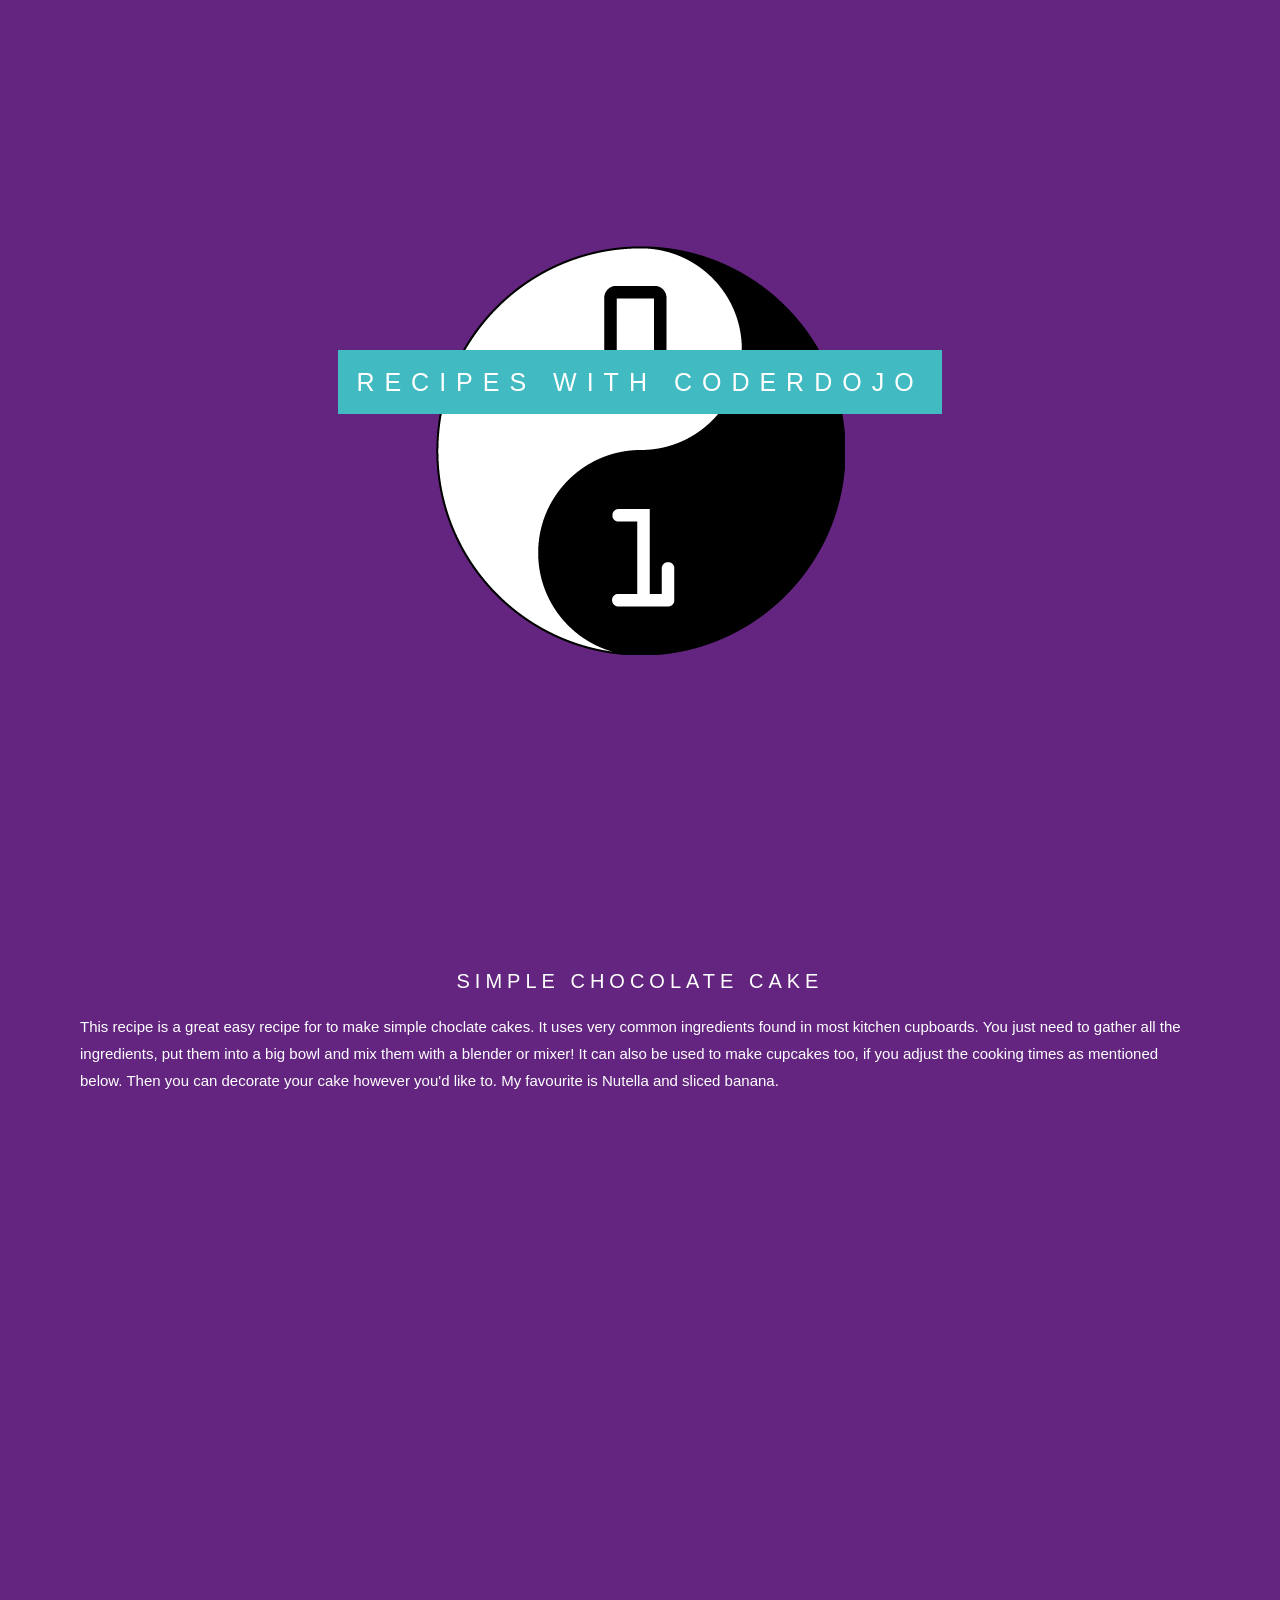
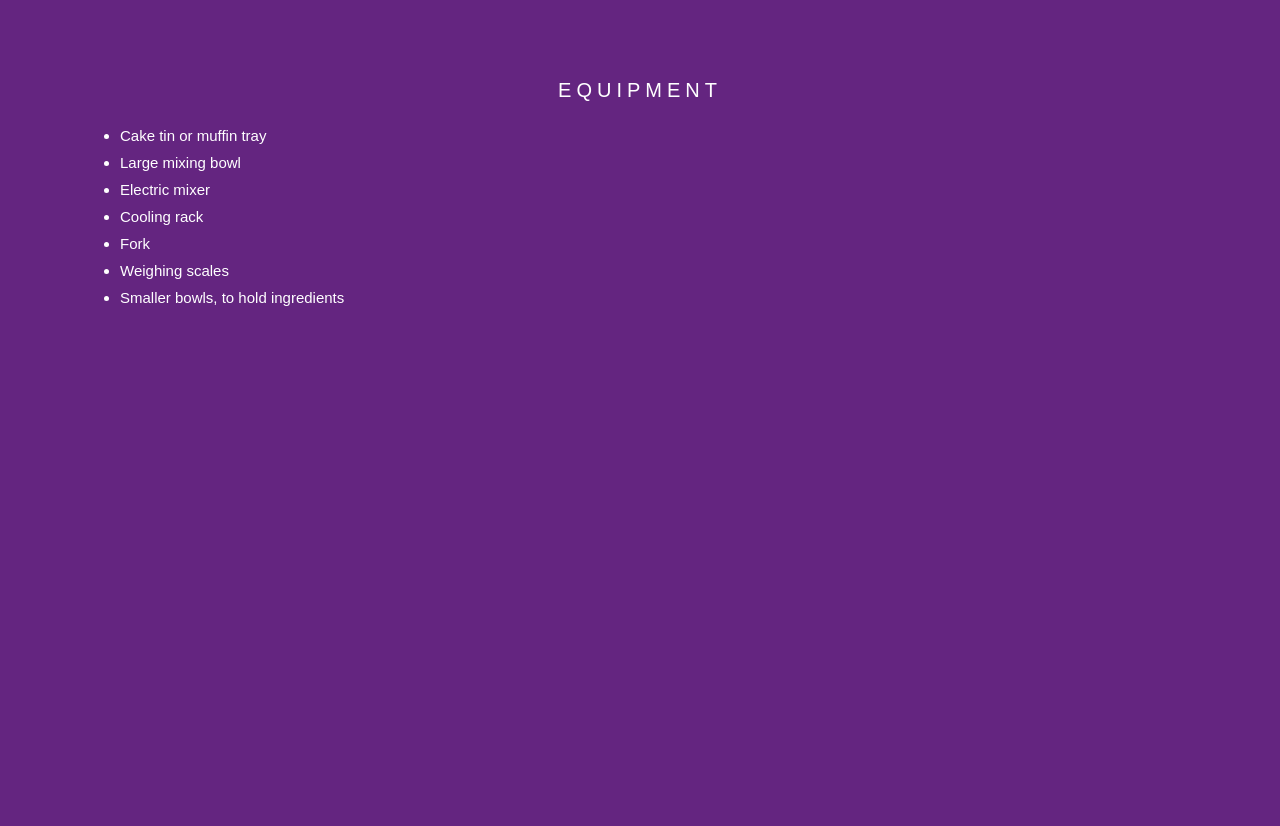
<file: index.html>
<!DOCTYPE html>
<html>
  <head>
    <meta name="viewport" content="width=device-width, initial-scale=1">
    <link rel="stylesheet" type="text/css" href="style.css">
  </head>
  
  <div class="cd-logo">
    <div class="caption">
      <span class="border">RECIPES WITH CODERDOJO</span>
    </div>
  </div>
  
  <div class="textSection">
    <h3>SIMPLE CHOCOLATE CAKE</h3>
    <p>This recipe is a great easy recipe for to make simple choclate cakes.
    It uses very common ingredients found in most kitchen cupboards.
    You just need to gather all the ingredients, put them into a big bowl
    and mix them with a blender or mixer!
    It can also be used to make cupcakes too, if you adjust
    the cooking times as mentioned below.
    Then you can decorate your cake however you'd like to.
    My favourite is Nutella and sliced banana. 
    </p>
  </div>
  
  <div class="kitchen-equipment">

  </div>

  <div class="textSection">
    <h3>EQUIPMENT</h3>
    <ul>
     <li>Cake tin or muffin tray</li>
     <li>Large mixing bowl</li>
     <li>Electric mixer</li>
     <li>Cooling rack</li>
     <li>Fork</li>
     <li>Weighing scales</li>
     <li>Smaller bowls, to hold ingredients</li>
    </ul>
  </div>

  <div class="cake-ingredients">
    
  </div>
</html>
</file>
<file: style.css>
body, html {
  height: 100%;
  margin: 0;
  font: 400 15px/1.8 "Lato", sans-serif;
  color: White;
}

.cd-logo, .kitchen-equipment, .cake-ingredients {
  position: relative;
  background-position: center;
  background-repeat: no-repeat;
  background-color: #642580;
  background-size: cover;
  min-height: 50%;

  background-attachment: fixed;
}

.cd-logo {
  background-image: url("CoderDojo.png");
  min-height: 100%;
  background-size: auto;
}

h3 {
  letter-spacing: 5px;
  text-transform: uppercase;
  font: 20px "Lato", sans-serif;
  color: white;
  text-align:center
}

.textSection {
  background-color:#642580;
  padding:50px 80px;
}

.kitchen-equipment {
  background-image: url("utensils.JPG");
}

.cake-ingredients {
  background-image: url("ingredients.jpg");
}

.caption {
  position: absolute;
  top: 40%;
  width: 100%;
  text-align: center;
}

.border {
  background-color: #41BAC1;
  color: White;
  padding: 18px;
  font-size: 25px;
  letter-spacing: 10px;
}
</file>
